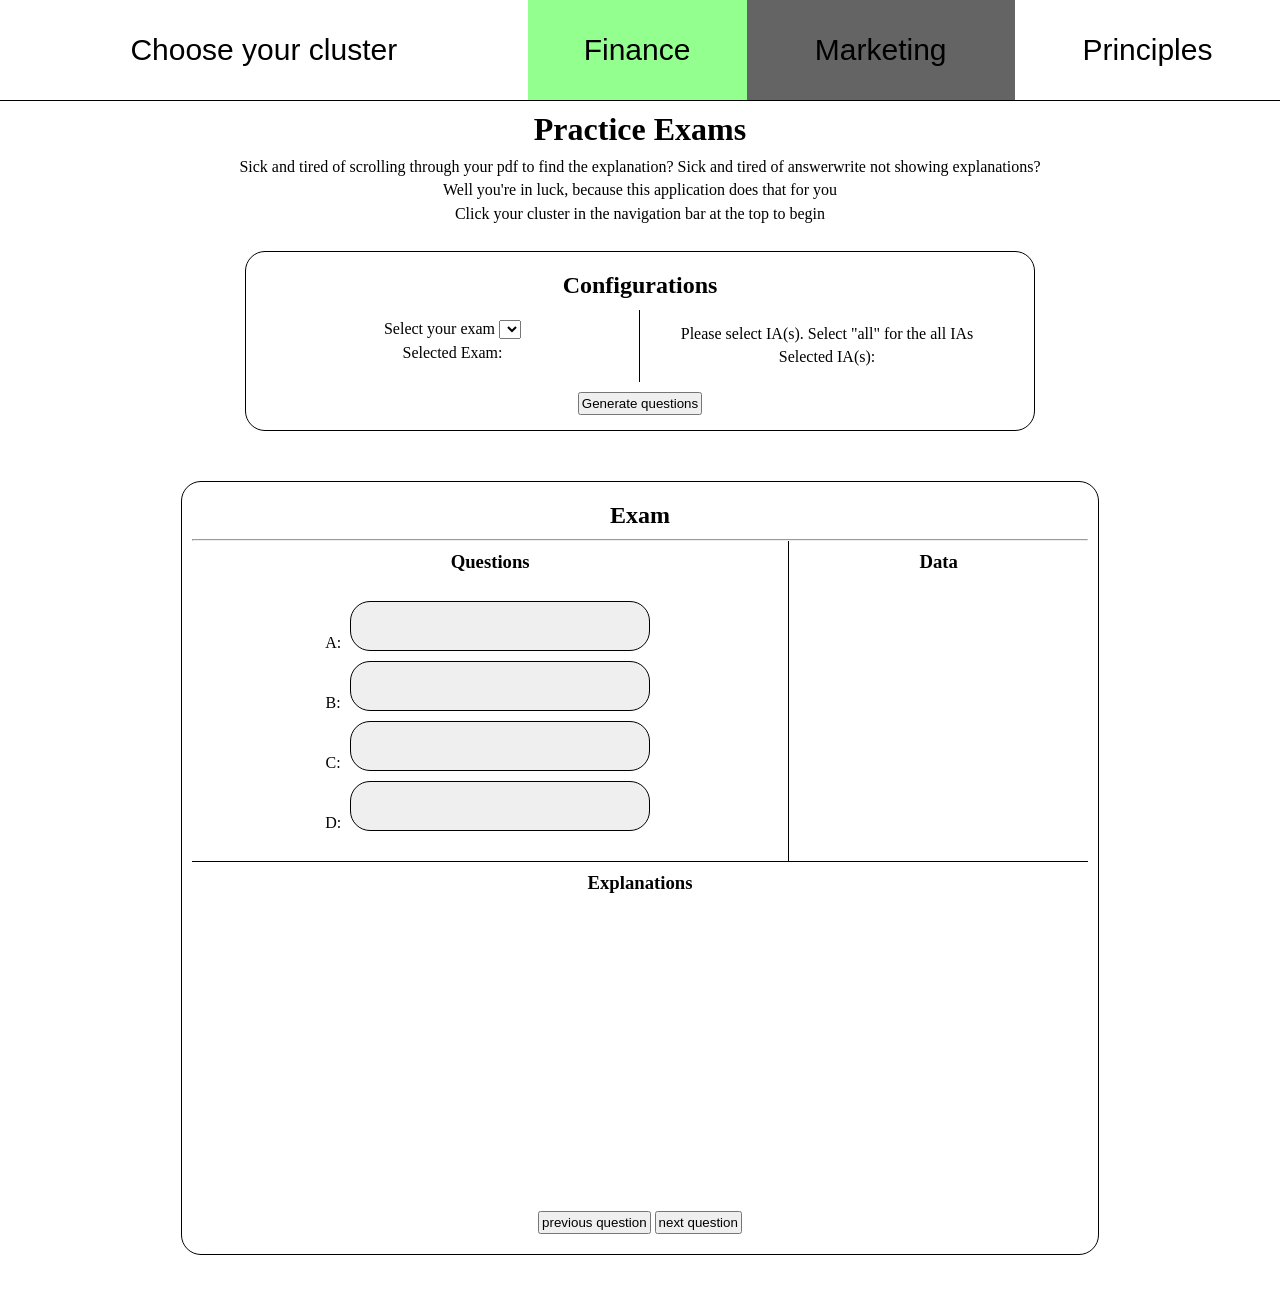
<file: frontend/html/index.html>
<!DOCTYPE html>
<html lang="en">
    <head>
        <meta charset="UTF-8">
        <meta name="viewport" content="width=device-width, initial-scale=1.0">
        <title>My Web Page</title>
        <link rel="stylesheet" href="../css/styles.css">
        <link rel="stylesheet" href="../css/questions.css">
        <link rel="stylesheet" href="../css/configurations.css">
    </head>
    <body>
        <div class = "clusterNav">
            <table>
                <tbody>
                    <tr>
                        <td class="instructions">Choose your cluster</td>
                        <td class="finance"><button name="Finance">Finance</button></td>
                        <td class="marketing"><button name="Marketing">Marketing</button></td>
                        <td class="principles"><button name="Principles">Principles</button></td>
                    </tr>
                </tbody>
            </table>
        </div>
        <div class="mainBody">
            <h1>Practice Exams</h1>
            <p>Sick and tired of scrolling through your pdf to find the explanation? Sick and tired of answerwrite not showing explanations?</p>
            <p>Well you're in luck, because this application does that for you</p>
            <p>Click your cluster in the navigation bar at the top to begin</p>
            <br>
            <p><span class="cluster"></span></p>
            <div class="configuration">
                <h2>Configurations</h2>
                <div class="configuration-content">
                    <div class="exam-selector">
                        <label for="exams">Select your exam</label>
                        <select id="exams"></select>
                        <p>Selected Exam: <span id="selectedExam"></span></p>
                    </div>
                    <div class="ia-selector">
                        <p>Please select IA(s). Select "all" for the all IAs</p>
                        <p>Selected IA(s): <span id="selectedIAs"></span></p>
                        <div class="ia-selector-selectors"></div>
                    </div>
                </div>
                <button type="submit" id="getQuestions">Generate questions</button>
                <p><span id="messages"></span></p>
            </div>
            <div class="questions">
                <h2>Exam</h2>
                <hr>
                <div class="questions-content">
                    <div class = "selections">
                        <h3>Questions</h3>
                        <p>
                            <span id = "question" class="question-text"></span><br>
                            A: <button class="answerButton" value="A"></button><br>
                            B: <button class="answerButton" value="B"></button><br>
                            C: <button class="answerButton" value="C"></button><br>
                            D: <button class="answerButton" value="D"></button><br>
                        </p>
                    </div>
                    <div class="data">
                        <h3>Data</h3>
                        <div class="data-information"></div>
                    </div>
                    <div class="explanations">
                        <h3>Explanations</h3>
                        <p>
                            <span id = "ia" hidden></span><br>
                            <span id = "specificIA" hidden></span><br>
                            <span id = "correctAnswer" hidden></span><br>
                            <span id = "description" hidden></span><br>
                        </p>
                    </div>
                </div>
                <br>
                <button id = "prevButton" class = "bottomButtons">previous question</button>
                <button id = "nextButton" class = "bottomButtons">next question</button>
            </div>
        </div>
    </body>
    <script src="../javascript/colours.js"></script>
    <script type = "module" src="../javascript/cluster.js"></script>
    <script type = "module" src="../javascript/getExams.js"></script>
    <script type = "module" src="../javascript/getIAs.js"></script>
    <script type = "module" src="../javascript/getQuestions.js"></script>
    <script type = "module" src="../javascript/saveData.js"></script>
</html>
</file>
<file: frontend/css/styles.css>
* {
    margin: 0;
    padding: 0;
}
html, body {
    text-align: center;
    line-height: 1.15;
}
h1, h2{
    margin: 10px;
}

.clusterNav{
    width: 100%;
    height: 100px;
    border-bottom: 1px solid black;
    text-align: center;
}
.clusterNav table{
    border-collapse: collapse;
    padding: 0px;
    margin: 0px;
    width: 100%;
    height: 100%;
    font-family: "Inter", sans-serif;
    font-size: 30px;
}
.clusterNav tbody, tr, td{
    padding: 0px;
    margin: 0px;
}
.clusterNav table button{
    background-color: inherit;
    width: 100%;
    height: 100%;
    font-family: inherit;
    font-size: inherit;
    border: none;  
    transition: filter 0.3s ease;
}
.clusterNav table button:hover{
    cursor: pointer;
    color: blue;
    filter: brightness(0.7);
}
.mainBody p{
    margin: 5px;
}
button{
    padding: 2px;
}
</file>
<file: frontend/css/questions.css>
.questions{
    width: 70%;
    margin: auto;
    margin-bottom: 50px;
    padding: 10px;
    min-height: 500px;
    border: 1px solid black;
    border-radius: 20px;
}
.bottomButtons{
    display: inline-block;
    margin-top: 10px;
    margin-bottom: 10px;
}
.answerButton{
    width: 300px;
    min-height: 50px;
    border: 1px solid black;
    border-radius: 20px;
    margin: 5px;
}
.questions-content{
    display: grid;
    grid-template-columns: 2fr 1fr;
    grid-template-areas: 
        "selections data"
        "explanations explanations";
    align-items: stretch;
    box-sizing: border-box;
}
.question-text{
    word-wrap: break-word;
    overflow-wrap: break-word;
}
.selections{
    grid-area: selections;
    border-right: 1px solid black;
}
.data{
    grid-area: data;
}
.data-information{
    padding: 0px;
    text-align: left;
}
.data-information > p{
    margin-top: 5px;
}
.explanations{
    grid-area: explanations;
    border-top: 1px solid black;
}
.questions-content > div{
    min-height: 300px;
    padding: 10px;
}
.answerButton:hover{
    cursor: pointer;
}
</file>
<file: frontend/css/configurations.css>
.configuration{
    width: 60%;
    margin: auto;
    margin-bottom: 50px;
    min-height: 100px;
    border: 1px solid black;
    border-radius: 20px;
    padding: 10px;
}
.configuration-content{
    margin: 10px;
    display: grid;
    grid-template-columns: 1fr 1fr;
    grid-template-areas: 
        "exam-selector ia-selector";
    align-items: stretch;
    box-sizing: border-box;
}
.configuration-content > div{
    min-height: 50px;
    padding: 10px;
}
.exam-selector{
    grid-area: exam-selector;
    border-right: 1px solid black;
}
.ia-selector{
    grid-area: ia-selector;
}
.ia-select-button{
    width: 200px;
    border: 1px solid black;
    border-radius: 20px;
    margin-left: auto;
    margin-right: auto;
    margin-top: 5px;
}
.ia-select-button:hover{
    cursor: pointer;
}
</file>
